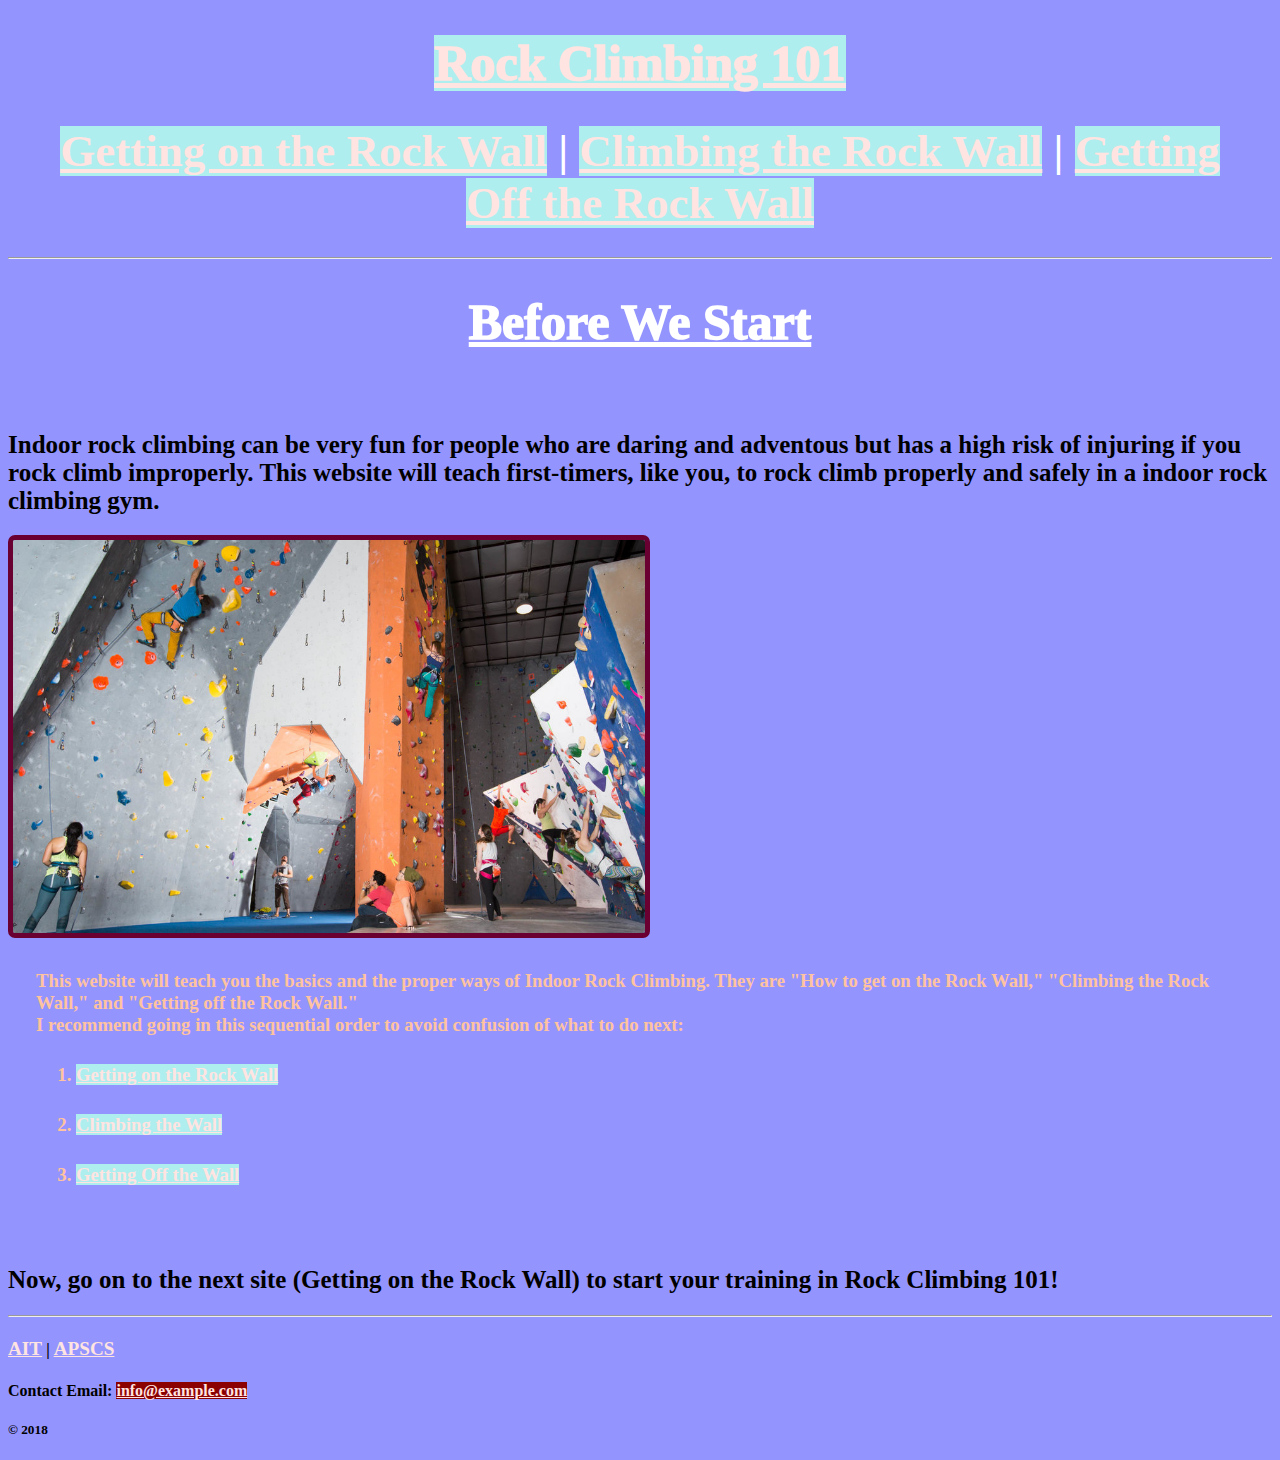
<file: index.html>
<!DOCTYPE html>
<!--Hi! This is a test-->
<html>
  <head>
    <link href="styles/style.css" rel="stylesheet" type="text/css">
    <title>
Rock Climbing 101
    </title>
    <style>
  body {background-color: #9494ff;}
  h3   {color: #ffc3a0;}
  p    {color: #fff68f;}
  </style>
  </head>

  <body>
            <p ><h1 style= "text-align:center"> <a href="../problem-set-3.5/index.html">Rock Climbing 101 </h1></p>
    <p > <h3 style="text-align:center" class="heading"> <a href= "../problem-set-3.5/gettingonthewall.html"> Getting on the Rock Wall</a> | <a href= "../problem-set-3.5/climbing.html">Climbing the Rock Wall</a> | <a href= "../problem-set-3.5/gettingoffthewall.html">Getting Off the Rock Wall</a> </h3> </p>
        <hr/>
        <p><h1 style= "text-align:center"> Before We Start </h1></p>
    <p><h2>Indoor rock climbing can be very fun for people who are daring and adventous but has a high risk of injuring if you rock climb improperly. This website will teach first-timers, like you, to rock climb properly and safely in a indoor rock climbing gym.</h2> </p>
 <img id="inrock" src="images/inrock.jpg">
<p><h3>This website will teach you the basics and the proper ways of Indoor Rock Climbing. They are "How to get on the Rock Wall," "Climbing the Rock Wall," and "Getting off the Rock Wall."
  <br> I recommend going in this sequential order to avoid confusion of what to do next:  </h3></p>
    <ol>
        <h3> <li> <a href= "../problem-set-3.5/gettingonthewall.html"> Getting on the Rock Wall</a></li> </h3>
          <h3>  <li> <a href= "../problem-set-3.5/climbing.html">Climbing the Wall</a></li> </h3>
          <h3>    <li><a href= "../problem-set-3.5/gettingoffthewall.html">Getting Off the Wall</a></li> </h3>
    </ol>
    <p><h2>Now, go on to the next site (Getting on the Rock Wall) to start your training in Rock Climbing 101!</h2></p>
      <hr/>
      <footer>
    <p>
    <h4 style= "text-align:left"><a  href="https://www.ucvts.tec.nj.us/domain/16#calendar4326/20181003/month" target="_blank">AIT</a> | <a href="https://www.ucvts.tec.nj.us/Page/4887" target="_blank"> APSCS </a></h4>
    <h4 style= "text-align:left"> Contact Email: <a href="mailto:info@example.com" target="_blank"> info@example.com </a> </h4>
         <h5 style= "text-align:left"> © 2018 </h5>
    </p>
      </footer>
  </body>
</html>
</file>
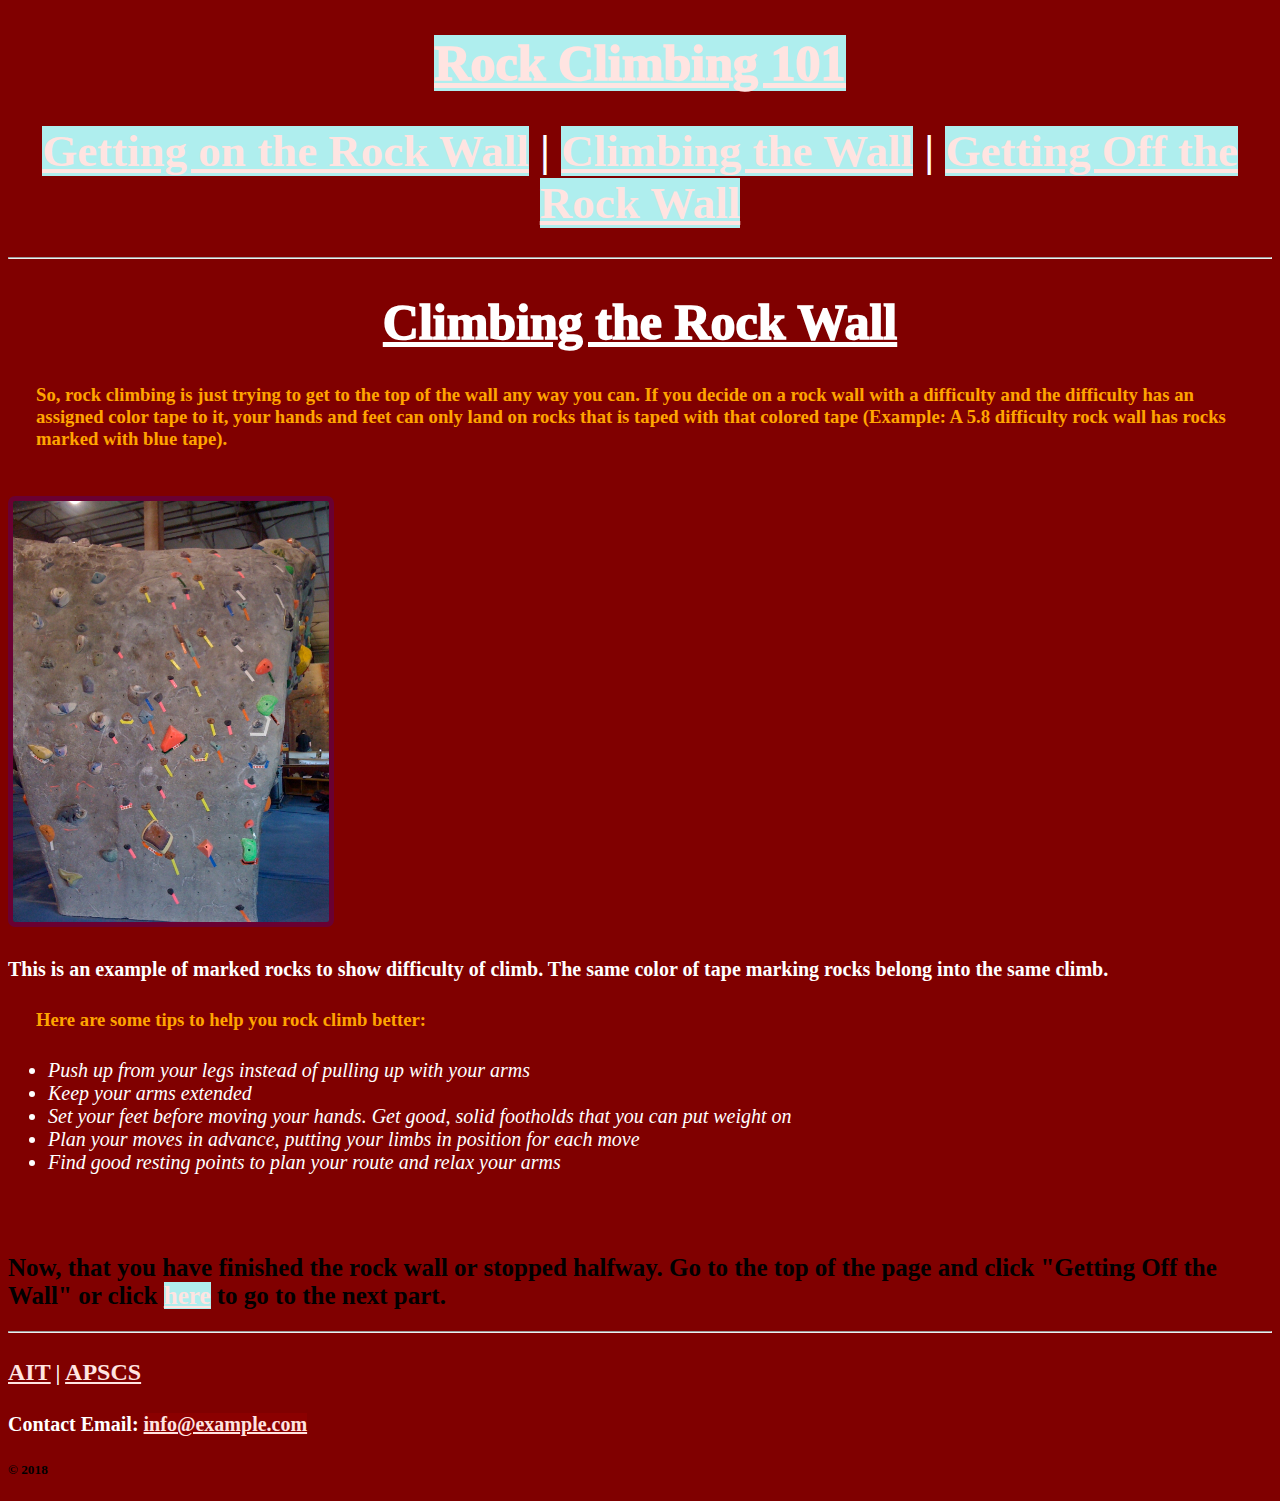
<file: climbing.html>
<!DOCTYPE html>
<!--Hi! This is a test-->
<html>
  <head>
    <link href="styles/style.css" rel="stylesheet" type="text/css">
    <title>
 How to Climb the Wall
    </title>
    <style>
  body {background-color: #800000;}
  h4  {font-size:20px; color:white;}
  h3  {color: #ffa500;}
  </style>
  </head>
  <body>
    <p><h1 style= "text-align:center"> <a href="../problem-set-3.5/index.html">Rock Climbing 101 </h1></p>
  <p> <h3 style="text-align:center" class="heading"> <a href= "../problem-set-3.5/gettingonthewall.html"> Getting on the Rock Wall</a> | <a href= "../problem-set-3.5/climbing.html">Climbing the Wall</a> | <a href= "../problem-set-3.5/gettingoffthewall.html">Getting Off the Rock Wall</a> </h3> </p>
        <hr/>
<p><h1 style= "text-align:center"> Climbing the Rock Wall</h1></p>
    <div1><p> <h3 style= "text-align:left"> So, rock climbing is just trying to get to the top of the wall any way you can. If you decide on a rock wall
  with a difficulty and the difficulty has an assigned color tape to it, your hands and feet can only land on rocks that is taped with that colored tape (Example: A 5.8 difficulty rock wall has rocks marked with blue tape).
</p></h3>
</br><img id="tapedrocks" src="images/tapedrocks.jpg">
</br> <h4><p>This is an example of marked rocks to show difficulty of climb. The same color of tape marking rocks belong into the same climb.</p></h4>
<p> <h3> Here are some tips to help you rock climb better:
</p></h3>
<ul>
  <li>Push up from your legs instead of pulling up with your arms</li>
  <li>Keep your arms extended</li>
  <li>Set your feet before moving your hands. Get good, solid footholds that you can put weight on</li>
  <li>Plan your moves in advance, putting your limbs in position for each move</li>
  <li>Find good resting points to plan your route and relax your arms</li>
</ul>
 <p><h2> Now, that you have finished the rock wall or stopped halfway. Go to the top of the page and click "Getting Off the Wall" or click <a href="../problem-set-3.5/gettingoffthewall.html">here</a> to go to the next part. </h2></p>

      <hr/>

      <footer>
    <p>
    <h4 style= "text-align:left"><a  href="https://www.ucvts.tec.nj.us/domain/16#calendar4326/20181003/month" target="_blank">AIT</a> | <a href="https://www.ucvts.tec.nj.us/Page/4887" target="_blank"> APSCS </a></h4>
    <h4 style= "text-align:left"> Contact Email: <a href="mailto:info@example.com" target="_blank"> info@example.com </a> </h4>
         <h5 style= "text-align:left"> © 2018 </h5>
    </p>
      </footer>
  </body>
</html>
</file>
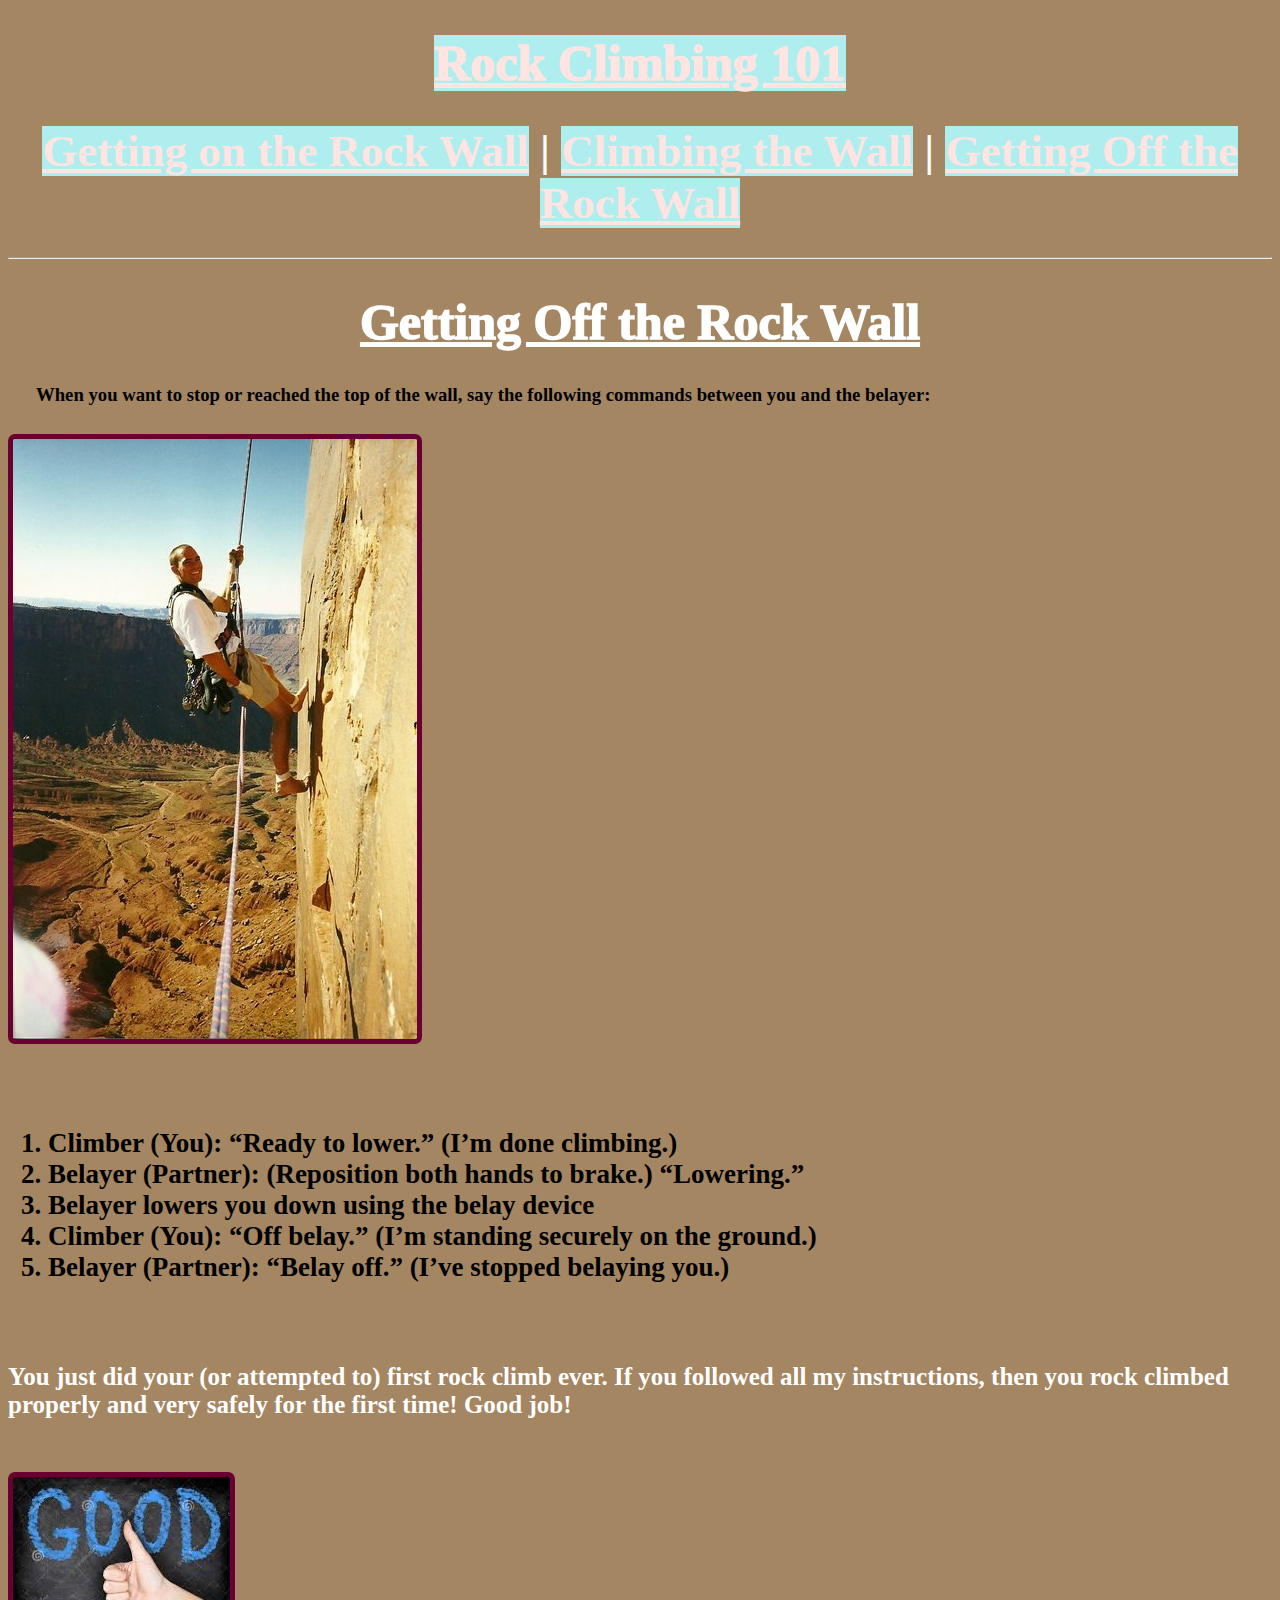
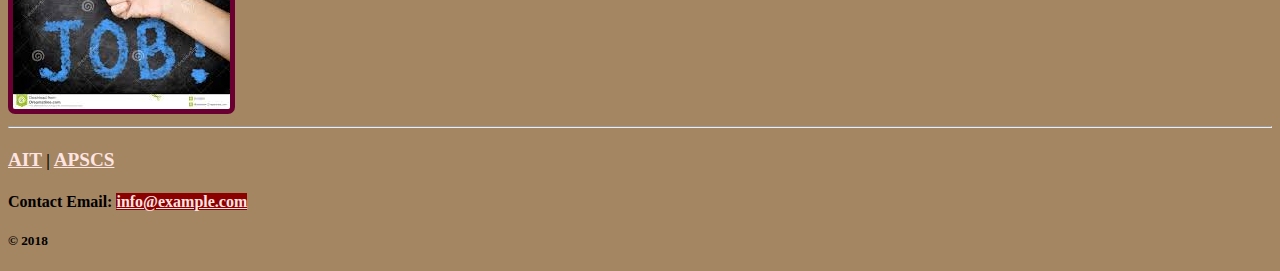
<file: gettingoffthewall.html>
<!DOCTYPE html>
<!--Hi! This is a test-->
<html>
  <head>
    <title>
How to Get Off the Rock Wall
    </title>
    <style>
  body {background-color: #a48662;}
  h2   {font-size: 27px; color: white;}
  p    {color: #065535;}
  </style>
    <link href="styles/style.css" rel="stylesheet" type="text/css">
  </head>
  <body >
        <p><h1 style= "text-align:center"> <a href="../problem-set-3.5/index.html">Rock Climbing 101 </h1></p>
          <p> <h3 style="text-align:center" class="heading"> <a href= "../problem-set-3.5/gettingonthewall.html"> Getting on the Rock Wall</a> | <a href= "../problem-set-3.5/climbing.html">Climbing the Wall</a> | <a href= "../problem-set-3.5/gettingoffthewall.html">Getting Off the Rock Wall</a> </h3> </p>
        <hr/>
<p><h1 style= "text-align:center"> Getting Off the Rock Wall</h1></p>
<p> <h3 style= "text-align:left"> When you want to stop or reached the top of the wall, say the following commands between you and the belayer: </h3> </p>
<img id="descent" src="images/descent.jpg">
<ol><h2>
<li>Climber (You): “Ready to lower.” (I’m done climbing.)</li>
    <li>Belayer (Partner): (Reposition both hands to brake.) “Lowering.”</li>
    <li> Belayer lowers you down using the belay device</li>
      <li>Climber (You): “Off belay.” (I’m standing securely on the ground.)</li>
        <li>Belayer (Partner): “Belay off.” (I’ve stopped belaying you.)</li>
</h2></ol>

<b><p><h2> You just did your (or attempted to) first rock climb ever. If you followed all my instructions, then you rock climbed properly and very safely for the first time! Good job!</h2></p></b>
</br><img id="goodjob" src="images/goodjob.jpg">
      <hr/>
      <footer>
    <p>
    <h4 style= "text-align:left"><a  href="https://www.ucvts.tec.nj.us/domain/16#calendar4326/20181003/month" target="_blank">AIT</a> | <a href="https://www.ucvts.tec.nj.us/Page/4887" target="_blank"> APSCS </a></h4>
    <h4 style= "text-align:left"> Contact Email: <a href="mailto:info@example.com" target="_blank"> info@example.com </a> </h4>
         <h5 style= "text-align:left"> © 2018 </h5>
    </p>
      </footer>
  </body>
</html>
</file>
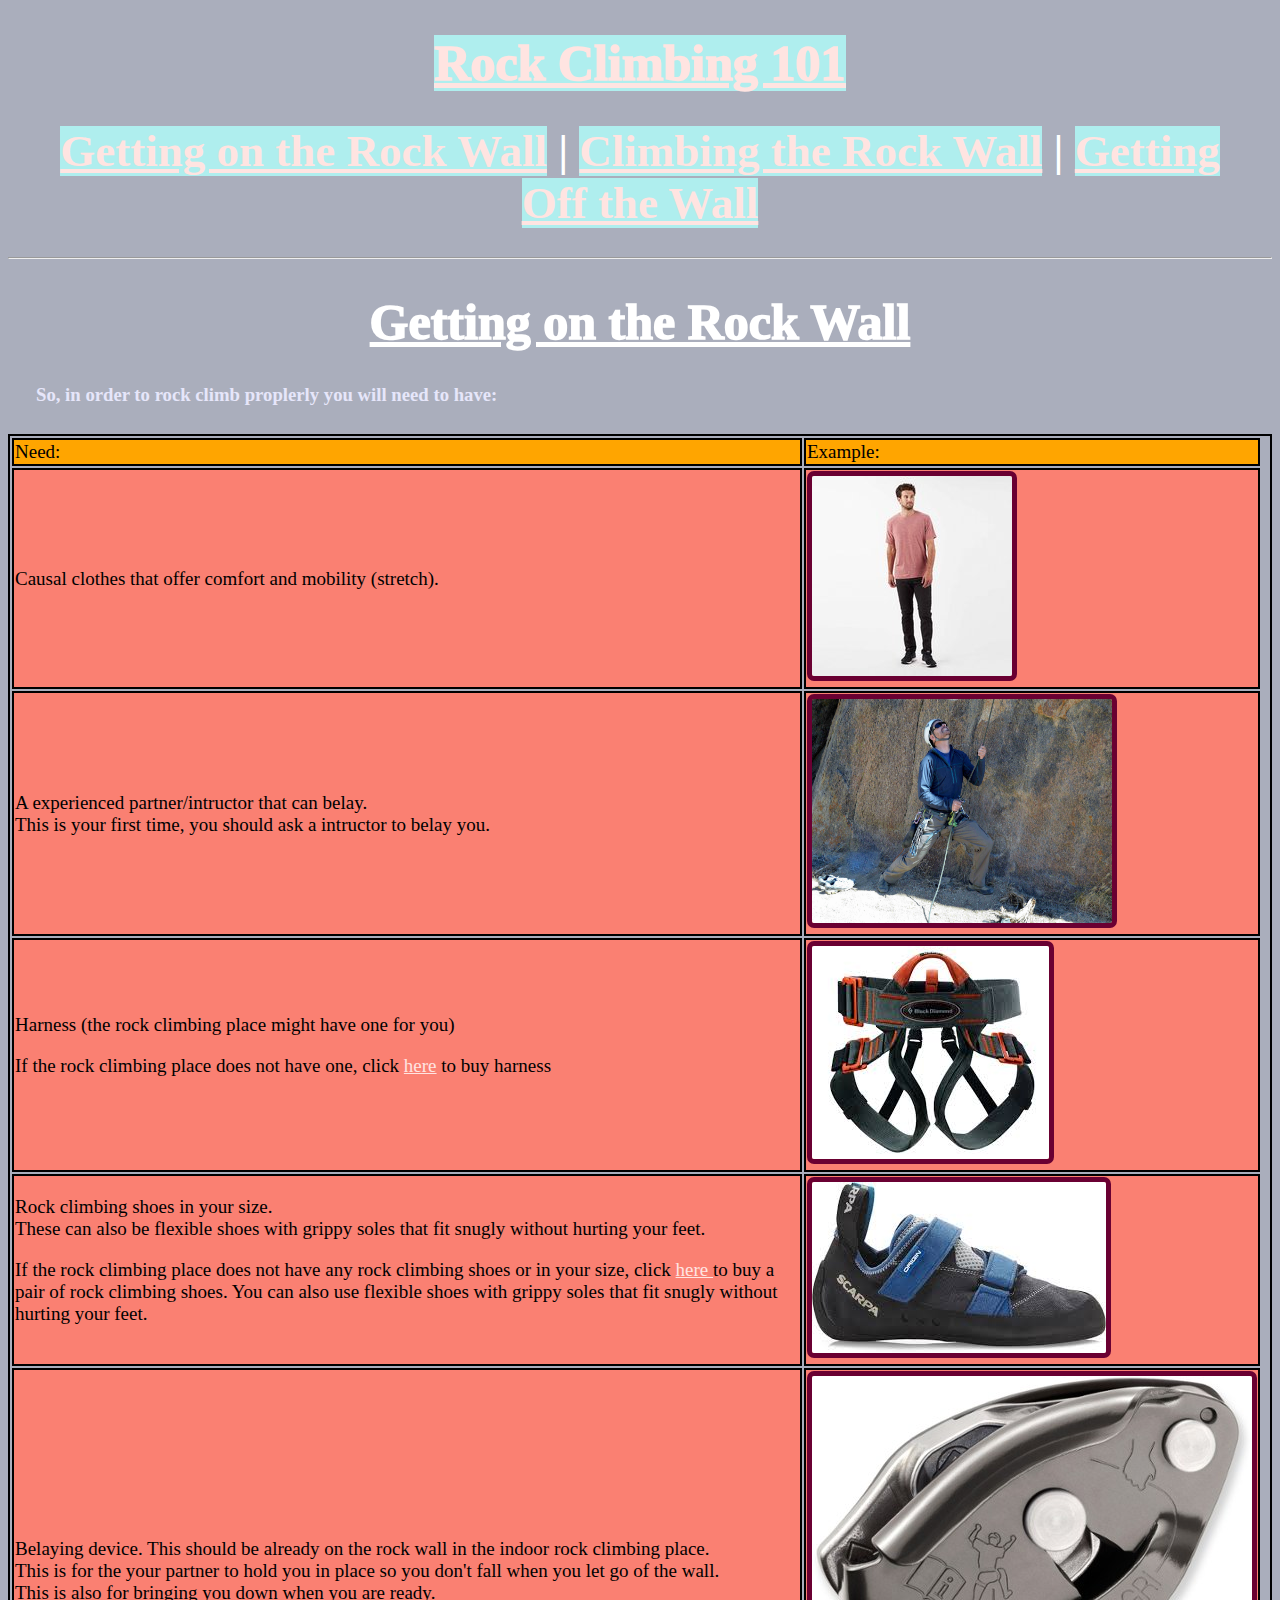
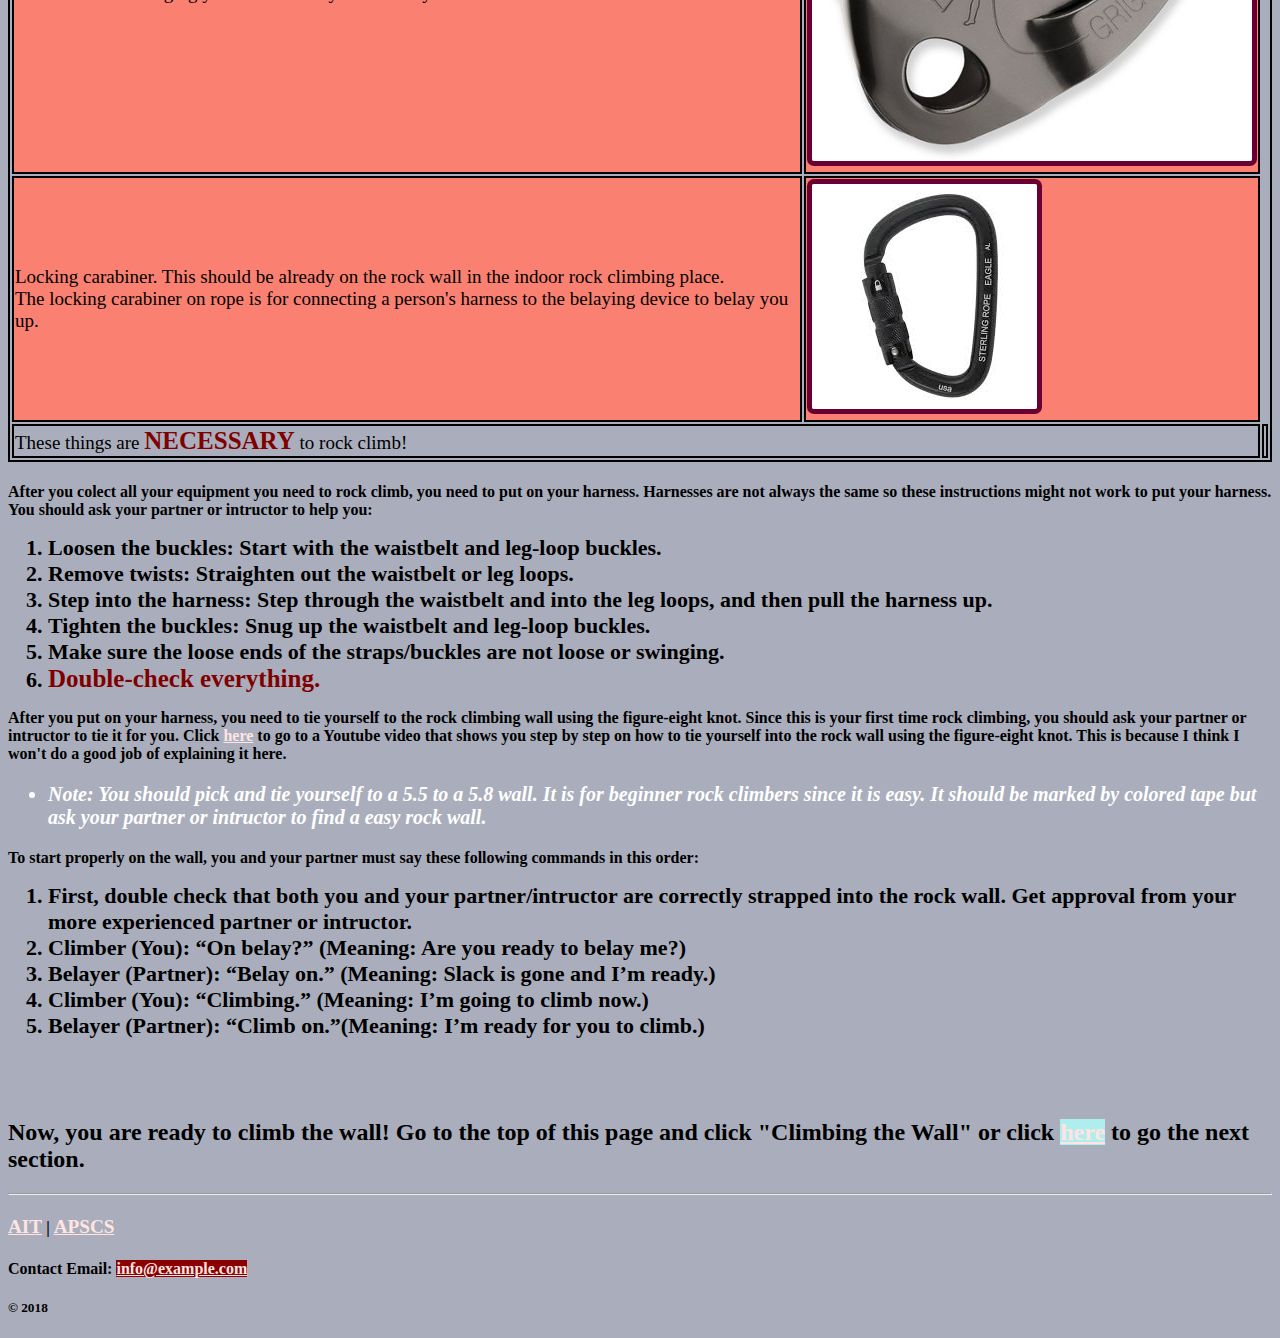
<file: gettingonthewall.html>
<!DOCTYPE html>
<!--Hi! This is a test-->
<html>
  <head>
    <link href="styles/style.css" rel="stylesheet" type="text/css">
    <title>
 How to Get On The Rock Wall
    </title>
    <style>
  body {background-color: #aaaebc;}
  table,  th, td { border: 2px solid black;}
h3   {color: #e6e6fa;}

  </style>
  </head>

  <body >
        <p><h1 style= "text-align:center"> <a href="../problem-set-3.5/index.html">Rock Climbing 101 </h1></p>
          <p> <h3 style="text-align:center"class="heading"> <a href= "../problem-set-3.5/gettingonthewall.html"> Getting on the Rock Wall</a> | <a href= "../problem-set-3.5/climbing.html">Climbing the Rock Wall</a> | <a href= "../problem-set-3.5/gettingoffthewall.html">Getting Off the Wall</a> </h3> </p>
        <hr/>
  <p><h1 style= "text-align:center"> Getting on the Rock Wall</h1></p>
  <p> <h3 style= "text-align:left"> So, in order to rock climb proplerly you will need to have: </h3> </p>
<table>

  <colgroup>
    <col class="specialcol">
  </colgroup>
  <thead>
    <tr>
      <td class="list"> Need: </td>
      <td class="list"> Example: </td>
    </tr>
  </thead>
      <tbody class="table">
        <tr >
          <td> Causal clothes that offer comfort and mobility (stretch).</td>
          <td> <img id="causalclothes" src="images/causalclothes.jpg"> </td>
        </tr>
        <tr>
          <td> A experienced partner/intructor that can belay.
          </br>This is your first time, you should ask a intructor to belay you.</td>
          <td> <img  id="belayer" src="images/belayer.jpg"> </td>
        </tr>
        <tr>
          <td>Harness (the rock climbing place might have one for you)
            <p>If the rock climbing place does not have one, click <a href="https://www.moosejaw.com/search/climbing-harnesses?ad_id=Google&cm_mmc=PPC-_-Google-_-General%2BTerms%2B-%2BClimbing%2BGear|Climbing%2BHarnesses-_-google|779598417|43334936560|266580477253|kwd-123319096|c|9003741|&kcid=c3dfbe0a-ceb5-4e0c-a0c0-fdd1cfc42edb&utm_medium=PPC&utm_source=GOOGLE&utm_campaign=General%2BTerms%2B-%2BClimbing%2BGear&utm_term=rock%2Bclimbing%2Bharness_Exact&gclid=Cj0KCQjwr4beBRDNARIsAGZaZ5ebOJoyhYSI6yaNFseJMjimluB-RndsNKiOhA-73lS94RFWN8biXKMaAl4QEALw_wcB" target="_blank">
              here</a> to buy harness </p>
          </td>
          <td> <img id="harness"src="images/harness.jpg"> </td>
          <tr>
            <td> Rock climbing shoes in your size.
            </br>These can also be flexible shoes with grippy soles that fit snugly without hurting your feet.
          </br> <p>If the rock climbing place does not have any rock climbing shoes or in your size, click <a href="http://www.climbstuff.com/store/start.asp?category_id=1821" target="_blank">
              here </a> to buy a pair of rock climbing shoes. You can also use flexible shoes with grippy soles that fit snugly without hurting your feet. </p></td>
            <td> <img id="shoes"src="images/shoes.jpg"> </td>
            <tr>
              <td> Belaying device. This should be already on the rock wall in the indoor rock climbing place.
              </br> This is for the your partner to hold you in place so you don't fall when you let go of the wall.
            </br> This is also for bringing you down when you are ready.</td>
              <td> <img id="belaydevice"src="images/belaydevice.jpg"> </td>
            </tr>
            <tr>
              <td> Locking carabiner. This should be already on the rock wall in the indoor rock climbing place.
              </br>The locking carabiner on rope is for connecting a person's harness to the belaying device to belay you up. </td>
              <td> <img id="carabiner" src="images/carabiner.jpg"> </td>
            </tr>
      </tbody>
      <tfoot>
        <tr>
          <td colspan="2"> These things are <b>NECESSARY</b> to rock climb!<td>
        </tr>
      </tfoot>
  </table>
 <p> <h4>After you colect all your equipment you need to rock climb, you need to put on your harness. Harnesses are not always the same so these instructions might not work to put your harness. You should ask your partner or intructor to help you:
   <ol>
     <li>Loosen the buckles: Start with the waistbelt and leg-loop buckles.</li>
      <li>Remove twists: Straighten out the waistbelt or leg loops.</li>
       <li>Step into the harness: Step through the waistbelt and into the leg loops, and then pull the harness up.</li>
        <li>Tighten the buckles: Snug up the waistbelt and leg-loop buckles.</li>
         <li>Make sure the loose ends of the straps/buckles are not loose or swinging. </li>
          <li><b>Double-check everything. </b></li>

    </ol>

   <p>After you put on your harness, you need to tie yourself to the rock climbing wall using the figure-eight knot. Since this is your first time rock climbing, you should ask your partner or intructor to tie it for you. Click <a href="https://youtu.be/GFlwrvggas0" target="_blank">here</a> to go to a Youtube video that shows you step by step on how to tie yourself into the rock wall using the figure-eight knot. This is because I think I won't do a good job of explaining it here.
     <ul>
       <li> Note: You should pick and tie yourself to a 5.5 to a 5.8 wall. It is for beginner rock climbers since it is easy. It should be marked by colored tape but ask your partner or intructor to find a easy rock wall.
    </ul>

<p>To start properly on the wall, you and your partner must say these following commands in this order:</p>
  <ol>
    <li>First, double check that both you and your partner/intructor are correctly strapped into the rock wall. Get approval from your more experienced partner or intructor.
    <li>Climber (You): “On belay?” (Meaning: Are you ready to belay me?)</li>
    <li>Belayer (Partner): “Belay on.” (Meaning: Slack is gone and I’m ready.)</li>
    <li>Climber (You): “Climbing.” (Meaning: I’m going to climb now.)</li>
      <li>Belayer (Partner): “Climb on.”(Meaning: I’m ready for you to climb.)</li> <h4>
  </ol>
  <p><h2> Now, you are ready to climb the wall! Go to the top of this page and click "Climbing the Wall" or click <a href="../problem-set-3.5/climbing.html">here</a> to go the next section.</h2></p>
      <hr/>
      <footer>
    <p>
    <h4 style= "text-align:left"><a  href="https://www.ucvts.tec.nj.us/domain/16#calendar4326/20181003/month" target="_blank">AIT</a> | <a href="https://www.ucvts.tec.nj.us/Page/4887" target="_blank"> APSCS </a></h4>
    <h4 style= "text-align:left"> Contact Email: <a href="mailto:info@example.com" target="_blank"> info@example.com </a> </h4>
         <h5 style= "text-align:left"> © 2018 </h5>
    </p>
      </footer>
  </body>
</html>
</file>
<file: styles/style.css>
h3 {margin: 28px;}
h2 {margin-top: 80px;}
h1 {font: Serif;
font-size: initial;
font-style: initial;
font-weight: 1000 ;
color: #0e2f44;
text-decoration:underline;
}
/* Universal selectors*/


*.heading{font-size: 45px;}
/* attribute selector*/
a[href*="https://www.ucvts.tec.nj.us"] {
word-spacing: 10px;
font-size: 1.2em;
}
a[href*=".."] {
  background-color: #afeeee;
}
a[href*="mailto"] {
  background-color: #8b0000;
}

tr > td {font-size: 19px;}
p + h2{font-size: 25px;}
ol > li {font-size: 22px;}
h2 > li {color: black;}
/*col.specialcol || table {font-size: 500px;}
/* pseudo*/

a:link {color: #ffe4e1;}
a:visited {color: #ff0000;}
a:hover{
color: #eed484;
}
zzz {color: black;}
img{
 border: 5px solid #6a0032;
 border-radius: 7px;
}
/* Text selector */
ul{
  font-style: italic;
  color: white;
  font-size: 20px;
}
b{
  font-size: 25px;
  color: #800000;
}

h1 {
 color: white;
 font-size: 50px;
}
/* Text selectors end */
  .table{
    background: #fa8072
  }
.list{
  background: #ffa500
}
.heading{
  color:white;
}
a {
  color:blue;
}

/* All of these below are my ids so they count */
#inrock{
  height:50%;
   width:50%;
}
#causalclothes{
  height: 200px;
  width:200px;
}

#belayer{
  height:224px;
   width:300px;
}
#harness{
  height:213px;
   width:237px;
}
#shoes{
  height:171px;
   width:294px;
}
#belaydevice{
  height:385px;
   width:440px;
}
#carabiner{
  height:225px;
   width:225px;
}
#tapedrocks{
  height:25%;
   width:25%;
}
#descent{
  height:600px;
   width:404px;
}
#goodjob{
  height:232px;
   width:217px;
}
</file>
